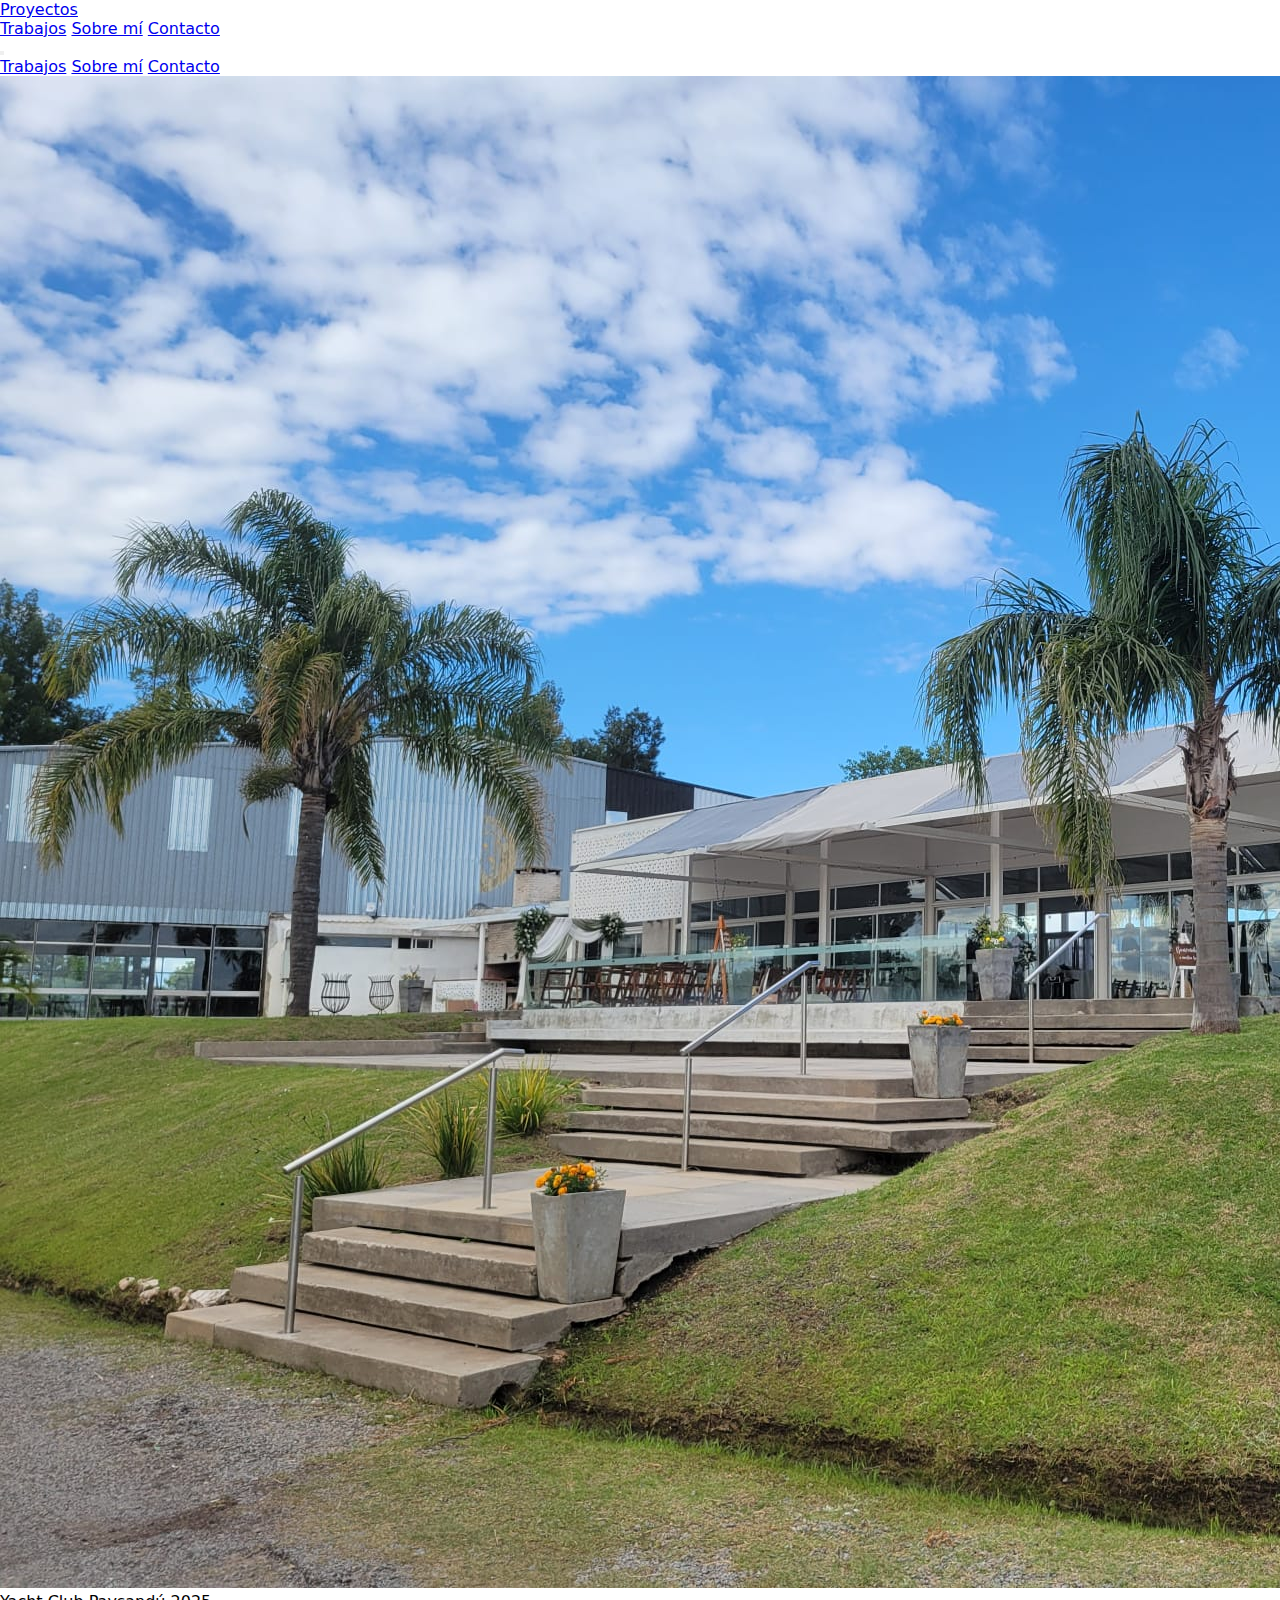
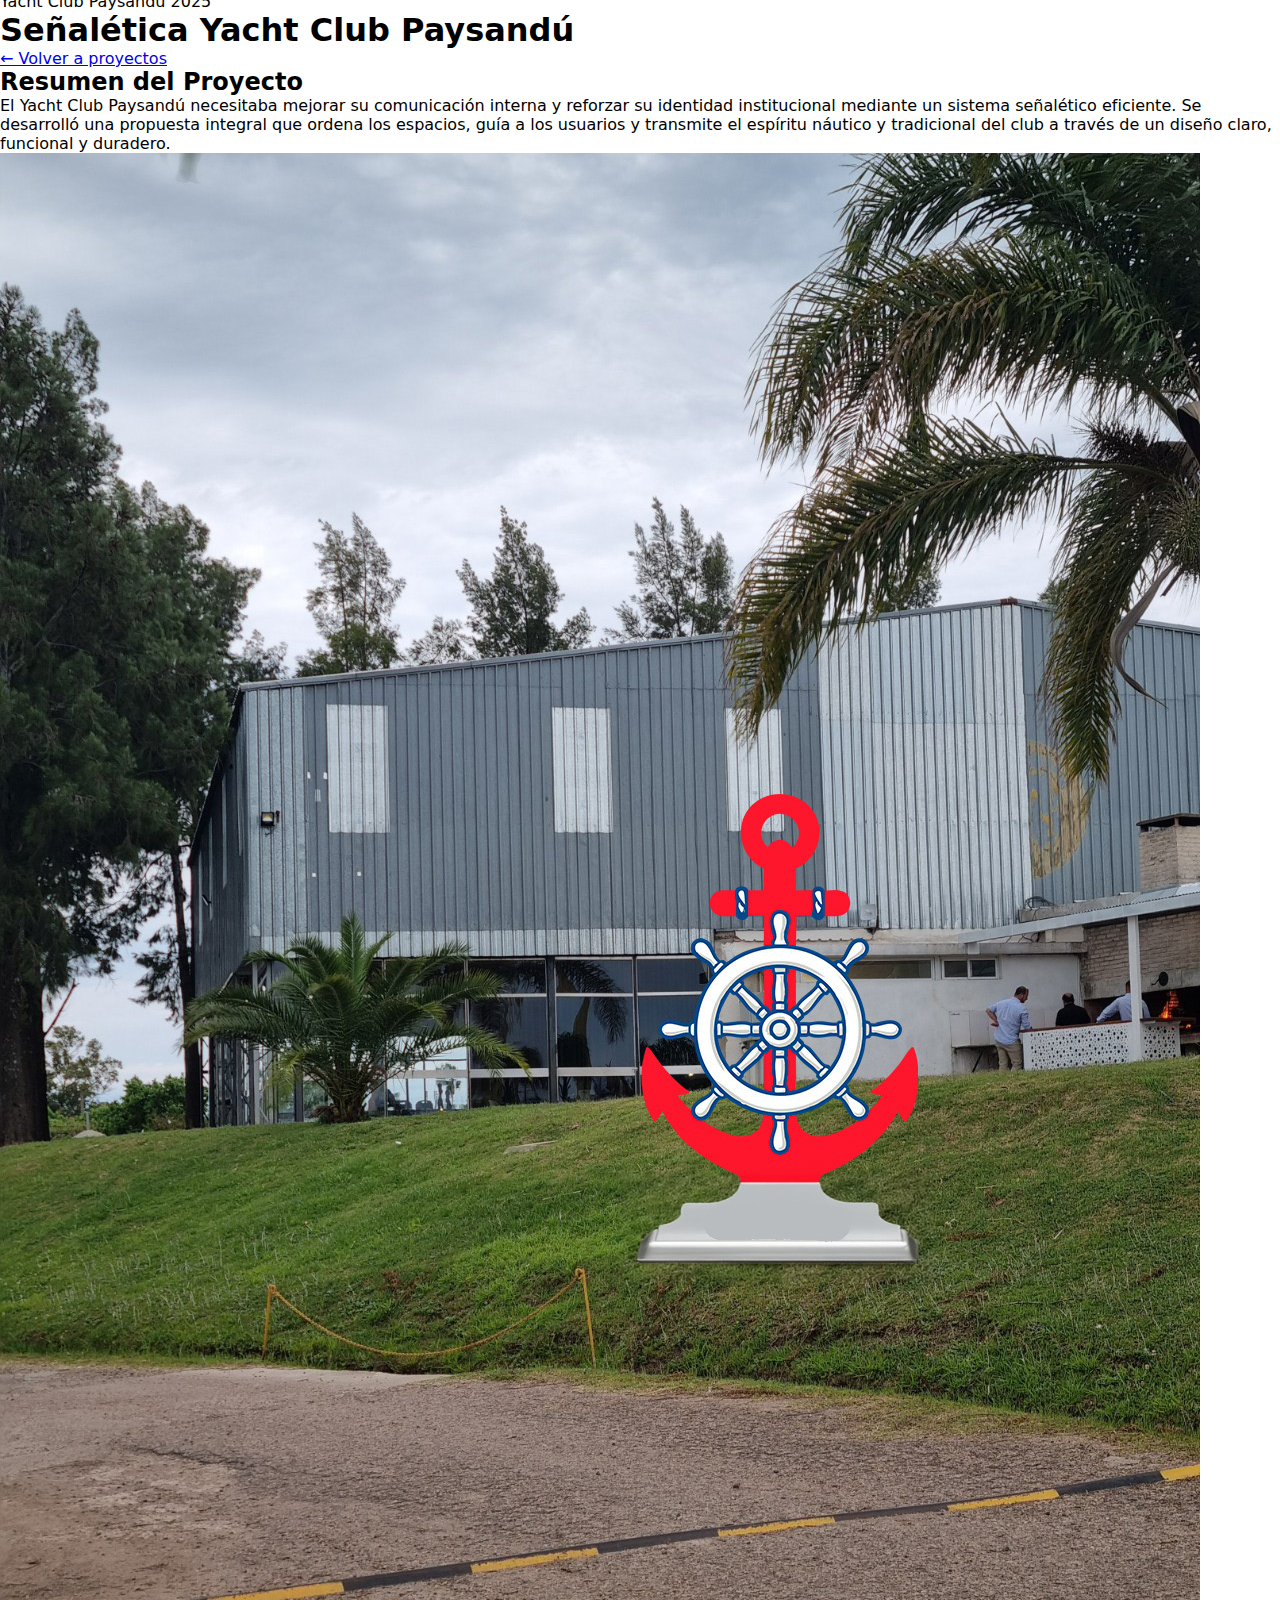
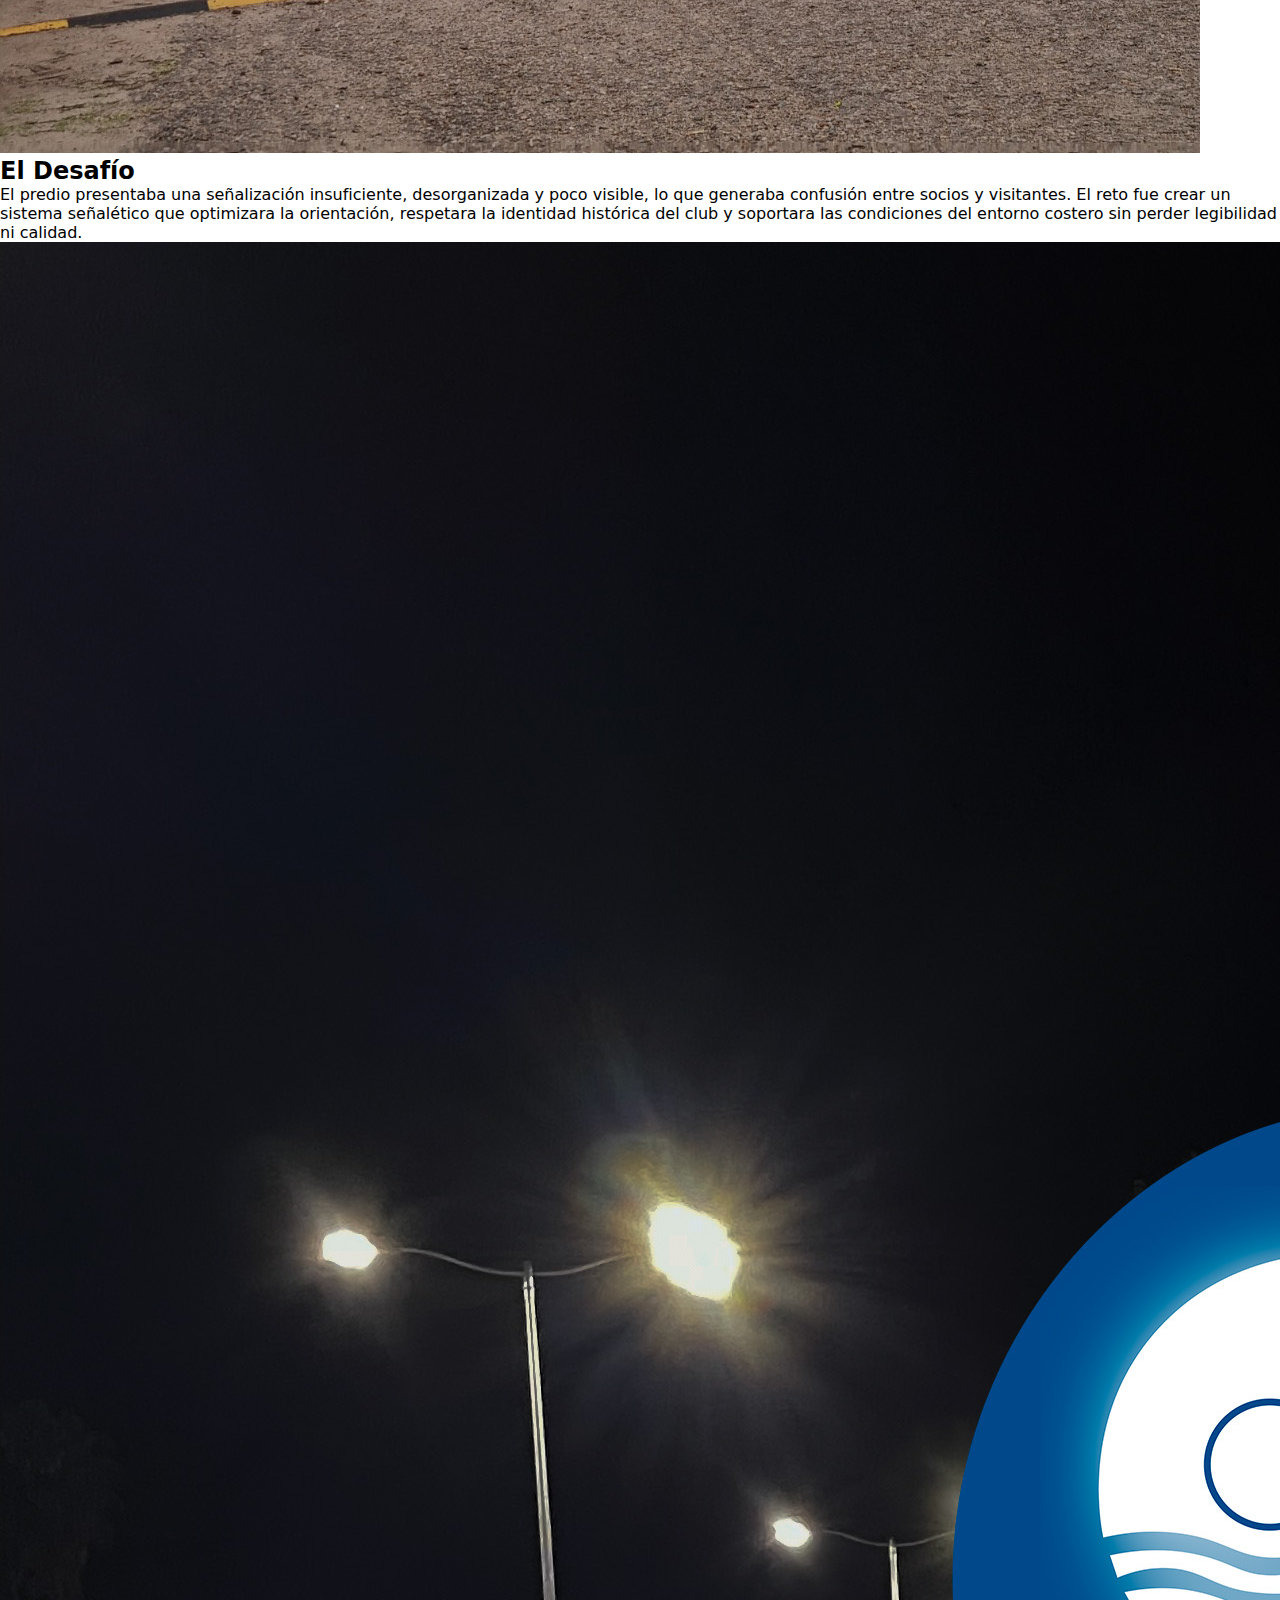
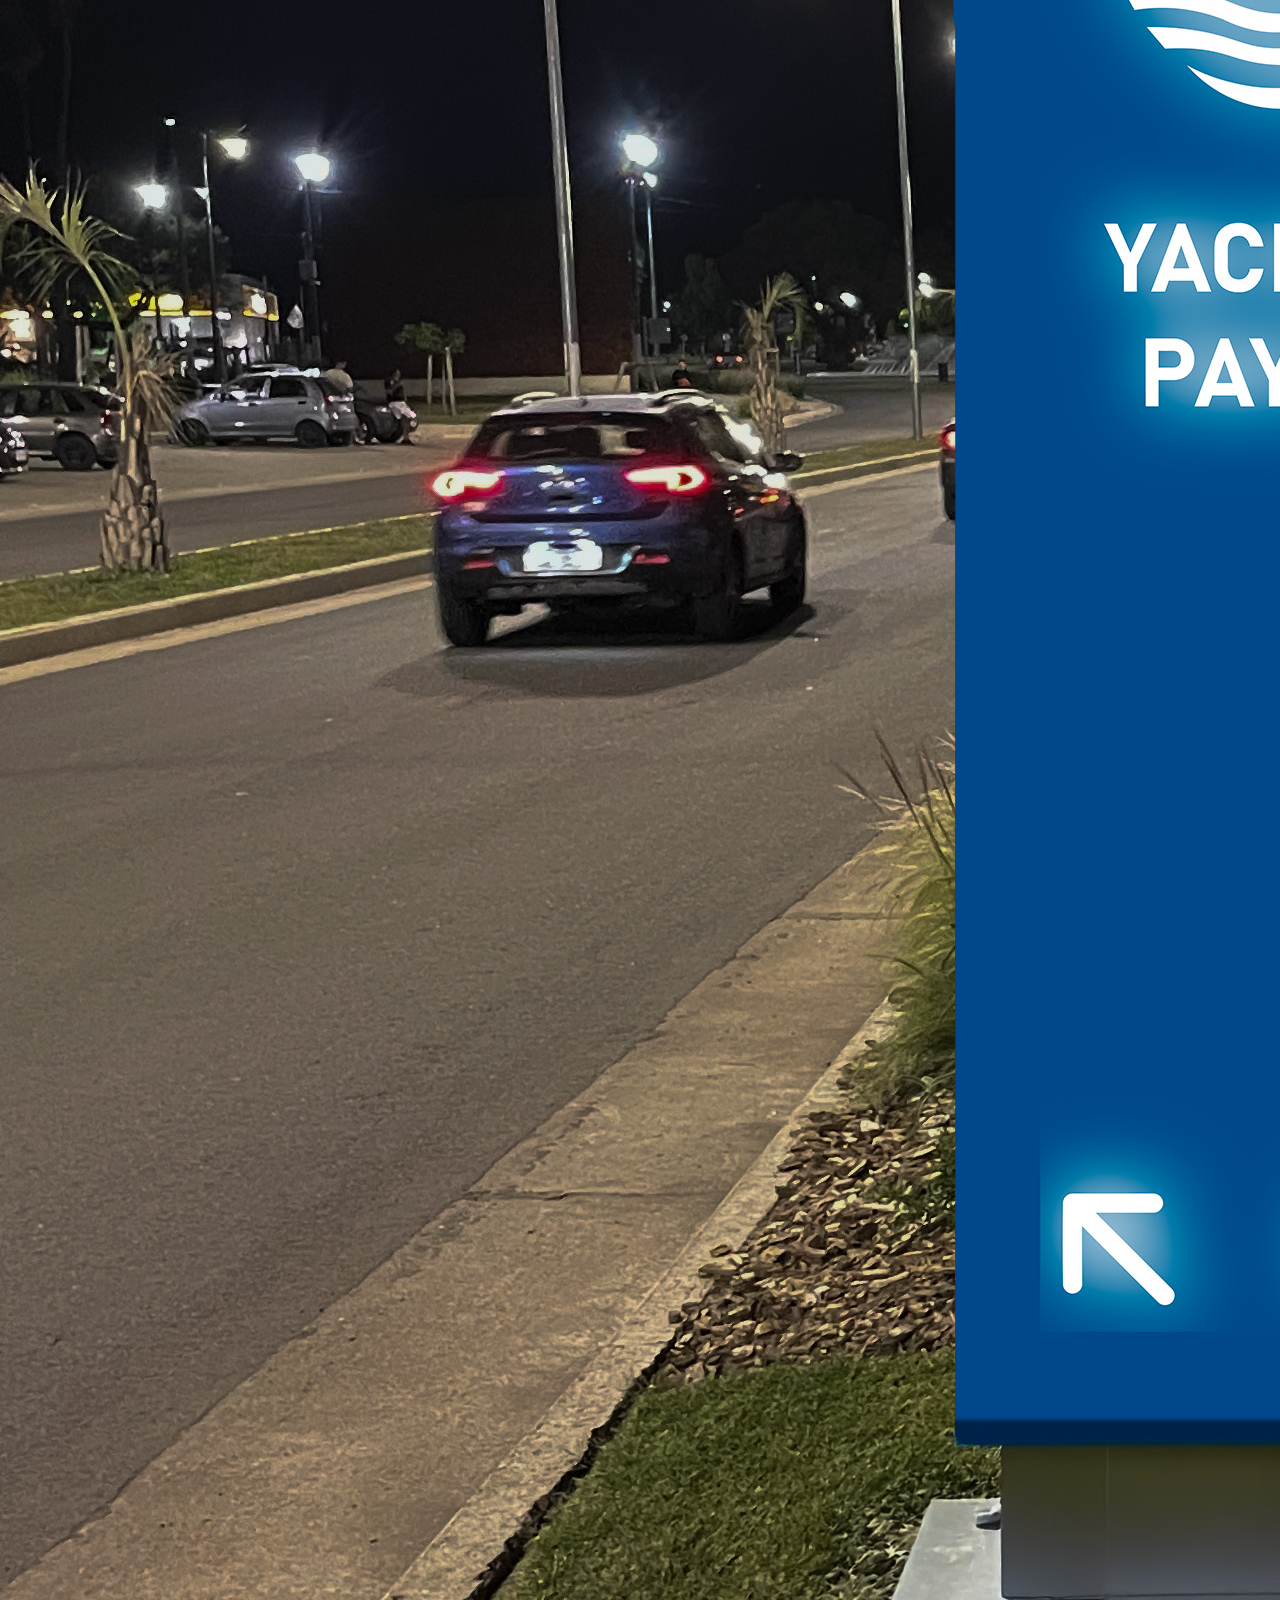
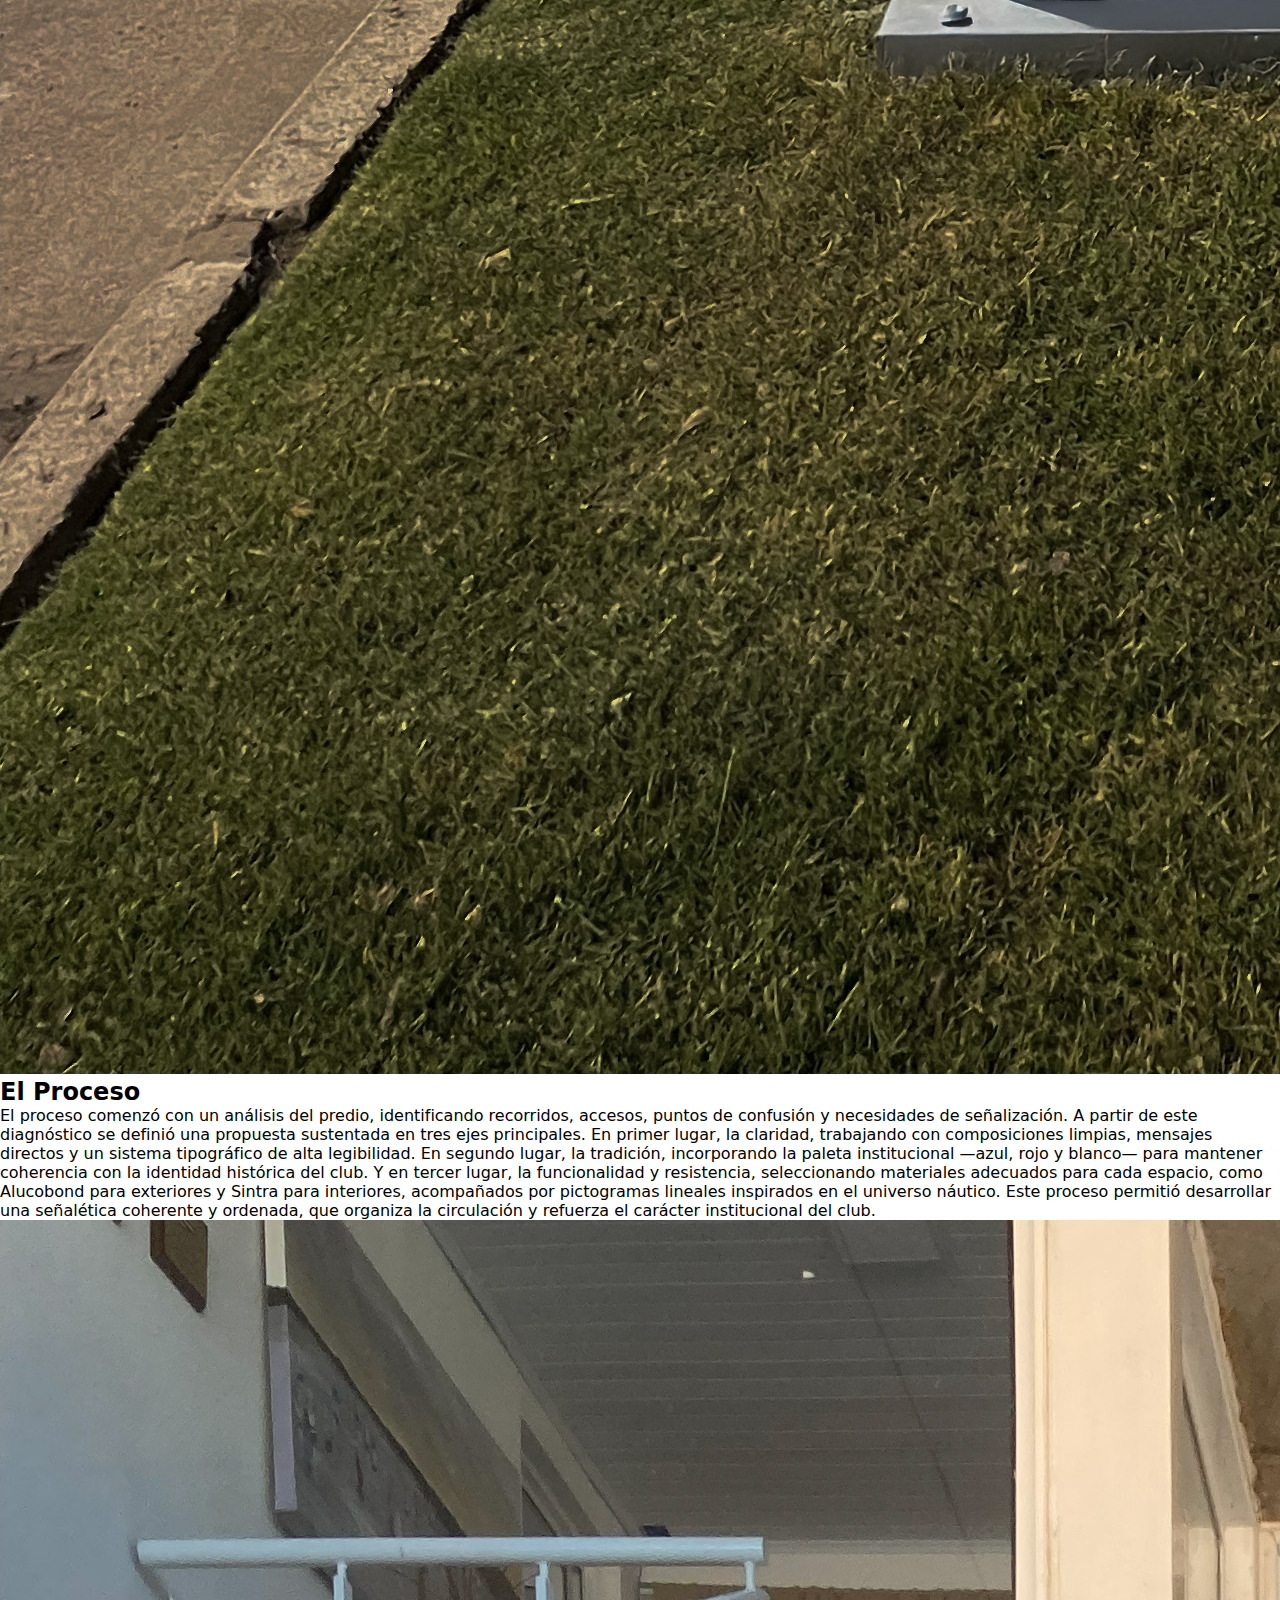
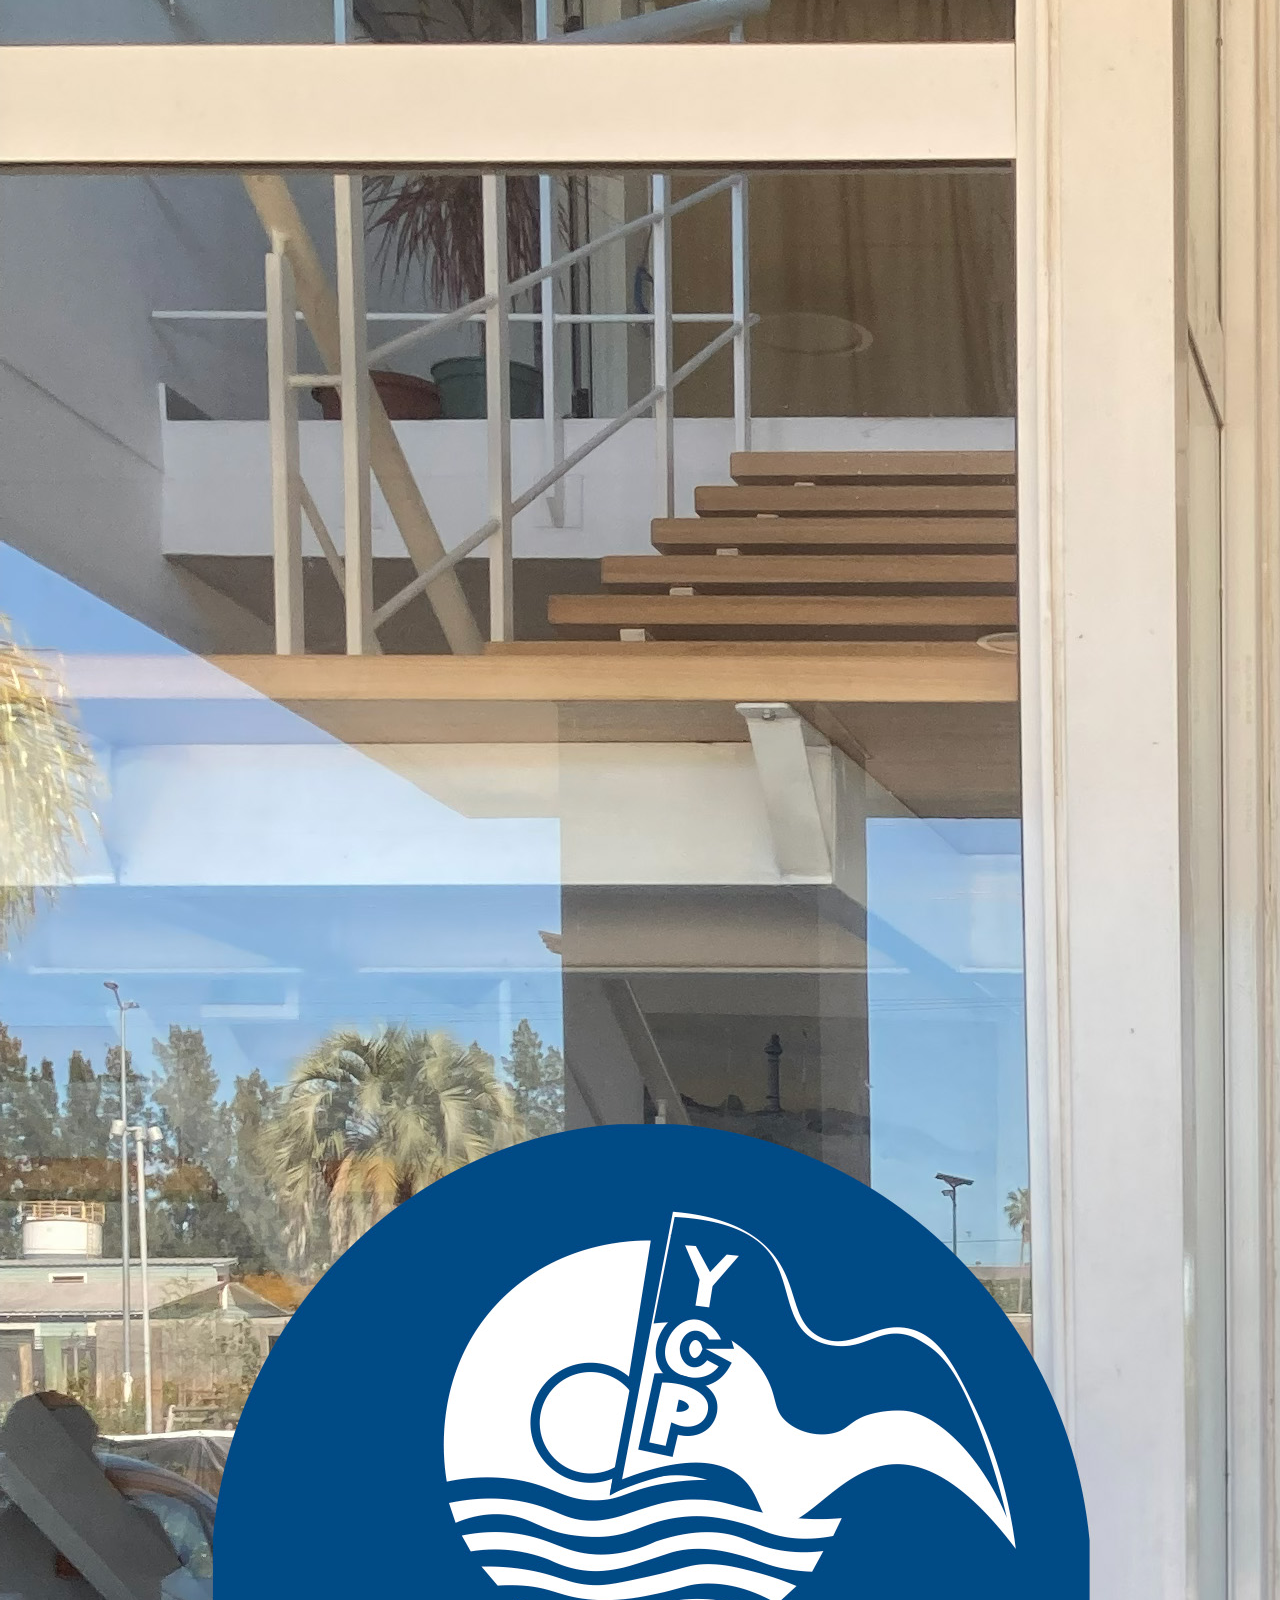
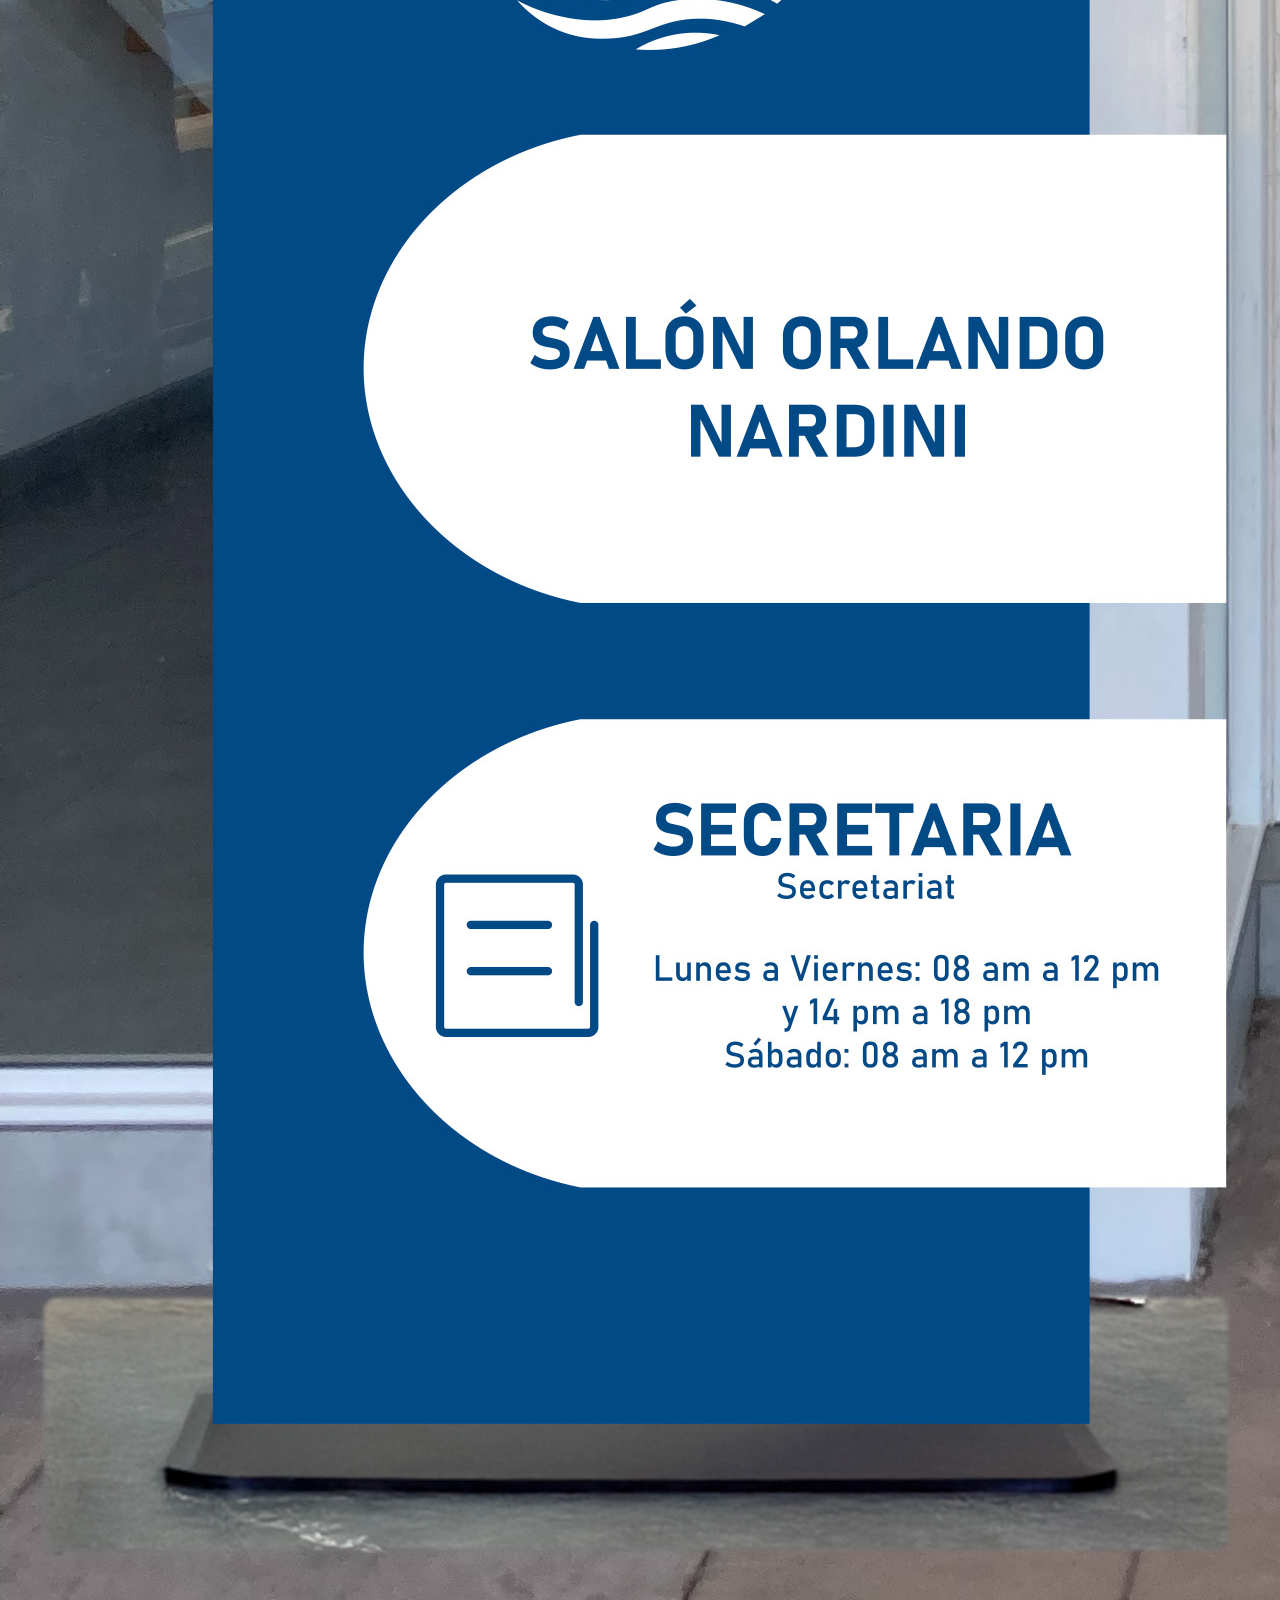
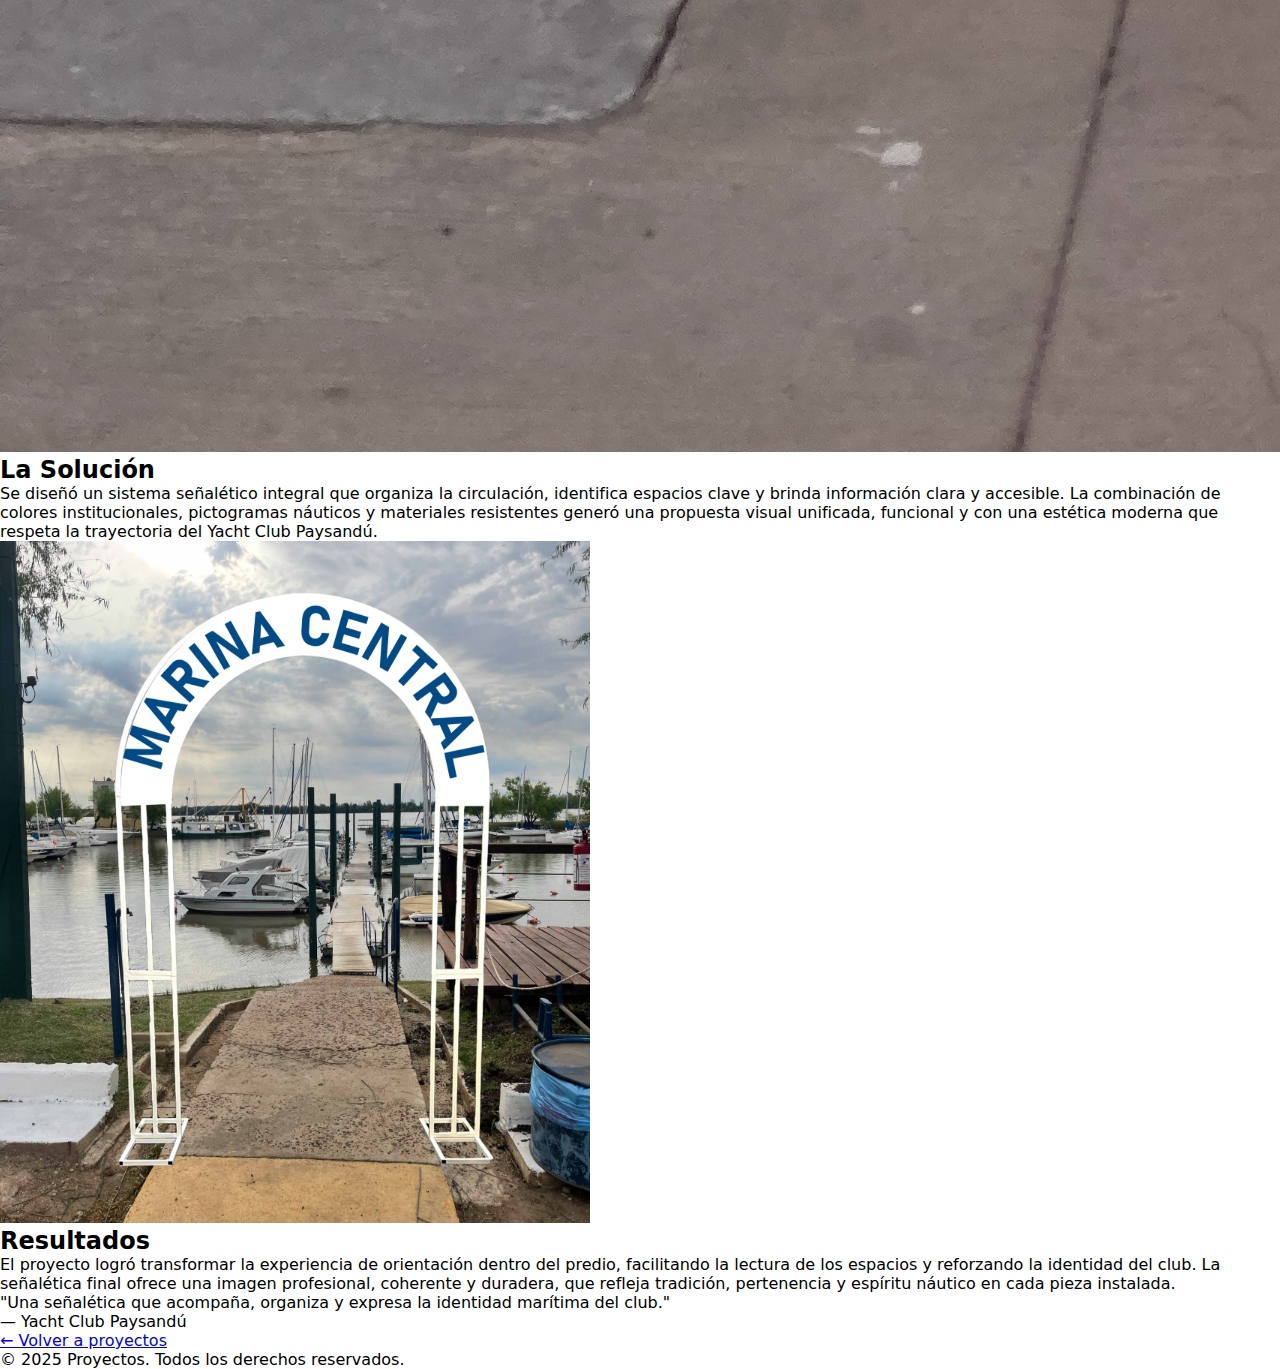
<file: proyecto-4.html>
<!DOCTYPE html>
<html lang="es">
<head>
    <meta charset="UTF-8">
    <meta name="viewport" content="width=device-width, initial-scale=1.0">
    <title>Señalética Yacht Club Paysandú - Proyectos</title>
    <link rel="stylesheet" href="styles.css">
</head>
<body>
    <!-- Navigation -->
    <nav class="navbar">
        <div class="container">
            <div class="nav-content">
                <a href="index.html" class="logo">Proyectos</a>
                
                <div class="nav-menu">
                    <a href="index.html#trabajos" class="nav-link">Trabajos</a>
                    <a href="index.html#sobre-mi" class="nav-link">Sobre mí</a>
                    <a href="index.html#contacto" class="nav-link">Contacto</a>
                </div>

                <button class="mobile-menu-btn" id="mobileMenuBtn">
                    <span class="hamburger"></span>
                </button>
            </div>
        </div>

        <div class="mobile-menu" id="mobileMenu">
            <a href="index.html#trabajos" class="mobile-nav-link">Trabajos</a>
            <a href="index.html#sobre-mi" class="mobile-nav-link">Sobre mí</a>
            <a href="index.html#contacto" class="mobile-nav-link">Contacto</a>
        </div>
    </nav>

     <!-- Project Detail -->
    <div class="project-detail">
        <!-- Cambiando a estructura con img tag como en el hero principal -->
        <div class="project-hero">
            <img src="public\yacht club.jpeg" alt="Señalética Yacht Club Paysandú" class="hero-background">
            <div class="project-hero-overlay">
                <div class="project-info">
                    <p class="project-client">Yacht Club Paysandú 2025</p>
                    <h1 class="project-hero-title">Señalética Yacht Club Paysandú</h1>
                </div>
            </div>
        </div>
        </div>
        <div class="detail-content">
            <a href="index.html#trabajos" class="back-link">← Volver a proyectos</a>

            <div class="detail-section">
                <h2 class="detail-title">Resumen del Proyecto</h2>
                <p class="detail-text">
                    El Yacht Club Paysandú necesitaba mejorar su comunicación interna y reforzar su identidad institucional mediante un sistema señalético eficiente. Se desarrolló una propuesta integral que ordena los espacios, guía a los usuarios y transmite el espíritu náutico y tradicional del club a través de un diseño claro, funcional y duradero.
            </div>

            <div class="detail-image">
                <img src="public\ANCLA TERMINADA (1).jpg" alt="Señalización en lobby principal">
            </div>

            <div class="detail-section">
                <h2 class="detail-title">El Desafío</h2>
                <p class="detail-text">
                   El predio presentaba una señalización insuficiente, desorganizada y poco visible, lo que generaba confusión entre socios y visitantes. El reto fue crear un sistema señalético que optimizara la orientación, respetara la identidad histórica del club y soportara las condiciones del entorno costero sin perder legibilidad ni calidad.
                </p>
            </div>

            <div class="detail-image">
                <img src="public\ENTRADA BAHIA (1).jpg" alt="Señales direccionales en corredores">
            </div>

            <div class="detail-section">
                <h2 class="detail-title">El Proceso</h2>
                <p class="detail-text">
                   El proceso comenzó con un análisis del predio, identificando recorridos, accesos, puntos de confusión y necesidades de señalización. A partir de este diagnóstico se definió una propuesta sustentada en tres ejes principales. En primer lugar, la claridad, trabajando con composiciones limpias, mensajes directos y un sistema tipográfico de alta legibilidad. En segundo lugar, la tradición, incorporando la paleta institucional —azul, rojo y blanco— para mantener coherencia con la identidad histórica del club. Y en tercer lugar, la funcionalidad y resistencia, seleccionando materiales adecuados para cada espacio, como Alucobond para exteriores y Sintra para interiores, acompañados por pictogramas lineales inspirados en el universo náutico. Este proceso permitió desarrollar una señalética coherente y ordenada, que organiza la circulación y refuerza el carácter institucional del club.
                </p>
            </div>

            <div class="detail-image">
                <img src="public\entrada salon DANIEL (1).jpg" alt="Señalización accesible con braille">
            </div>

            <div class="detail-section">
                <h2 class="detail-title">La Solución</h2>
                <p class="detail-text">
                    Se diseñó un sistema señalético integral que organiza la circulación, identifica espacios clave y brinda información clara y accesible. La combinación de colores institucionales, pictogramas náuticos y materiales resistentes generó una propuesta visual unificada, funcional y con una estética moderna que respeta la trayectoria del Yacht Club Paysandú.
                </p>
            </div>

            <div class="detail-image">
                <img src="public\Captura de pantalla 2025-12-01 174245.png" alt="Marcas de piso con código de color">
            </div>

            <div class="detail-section">
                <h2 class="detail-title">Resultados</h2>
                <p class="detail-text">
                   El proyecto logró transformar la experiencia de orientación dentro del predio, facilitando la lectura de los espacios y reforzando la identidad del club. La señalética final ofrece una imagen profesional, coherente y duradera, que refleja tradición, pertenencia y espíritu náutico en cada pieza instalada.
                </p>
            </div>

            <div class="testimonial">
                <p class="testimonial-text">
                    "Una señalética que acompaña, organiza y expresa la identidad marítima del club."
                </p>
                <p class="testimonial-author">— Yacht Club Paysandú</p>
            </div>

            <a href="index.html#trabajos" class="back-link">← Volver a proyectos</a>
        </div>
    </div>

    <!-- Footer -->
    <footer class="footer">
        <div class="container">
            <p>&copy; 2025 Proyectos. Todos los derechos reservados.</p>
        </div>
    </footer>

    <script src="script.js"></script>
</body>
</html>
</file>
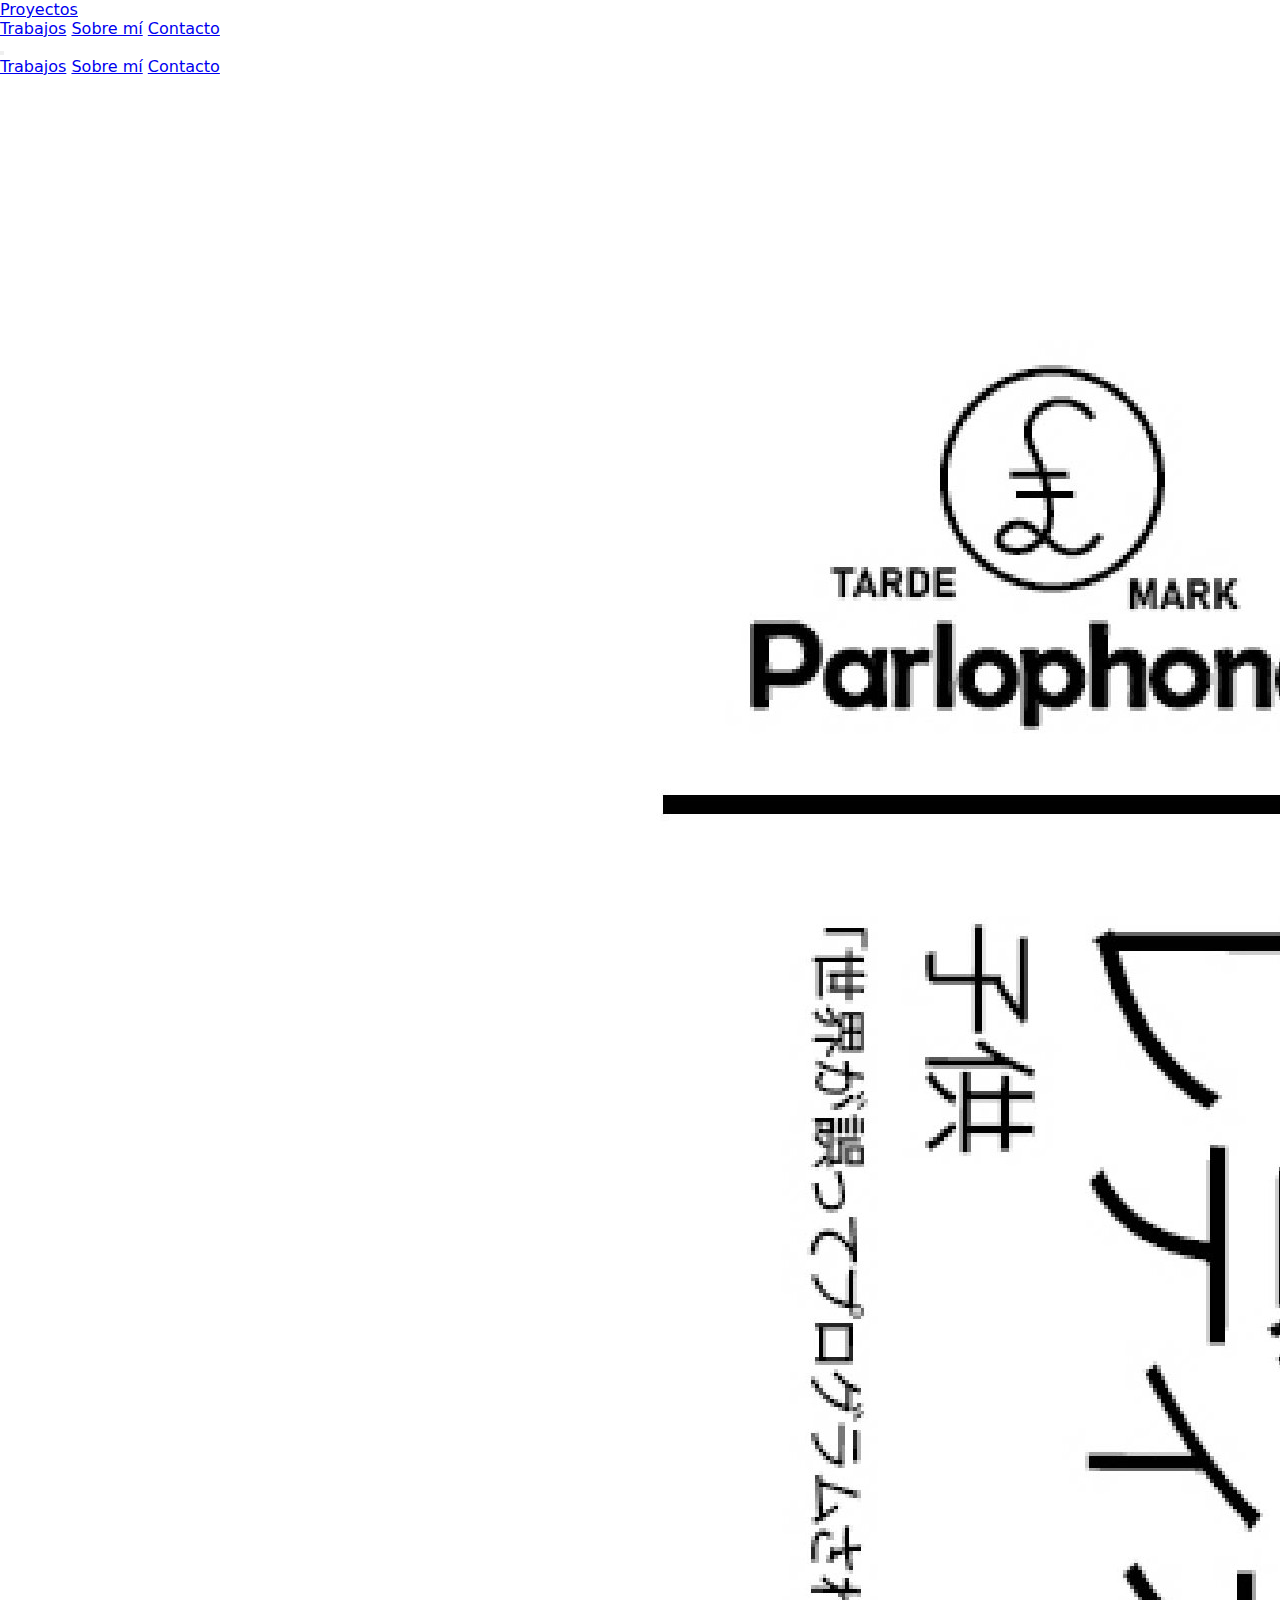
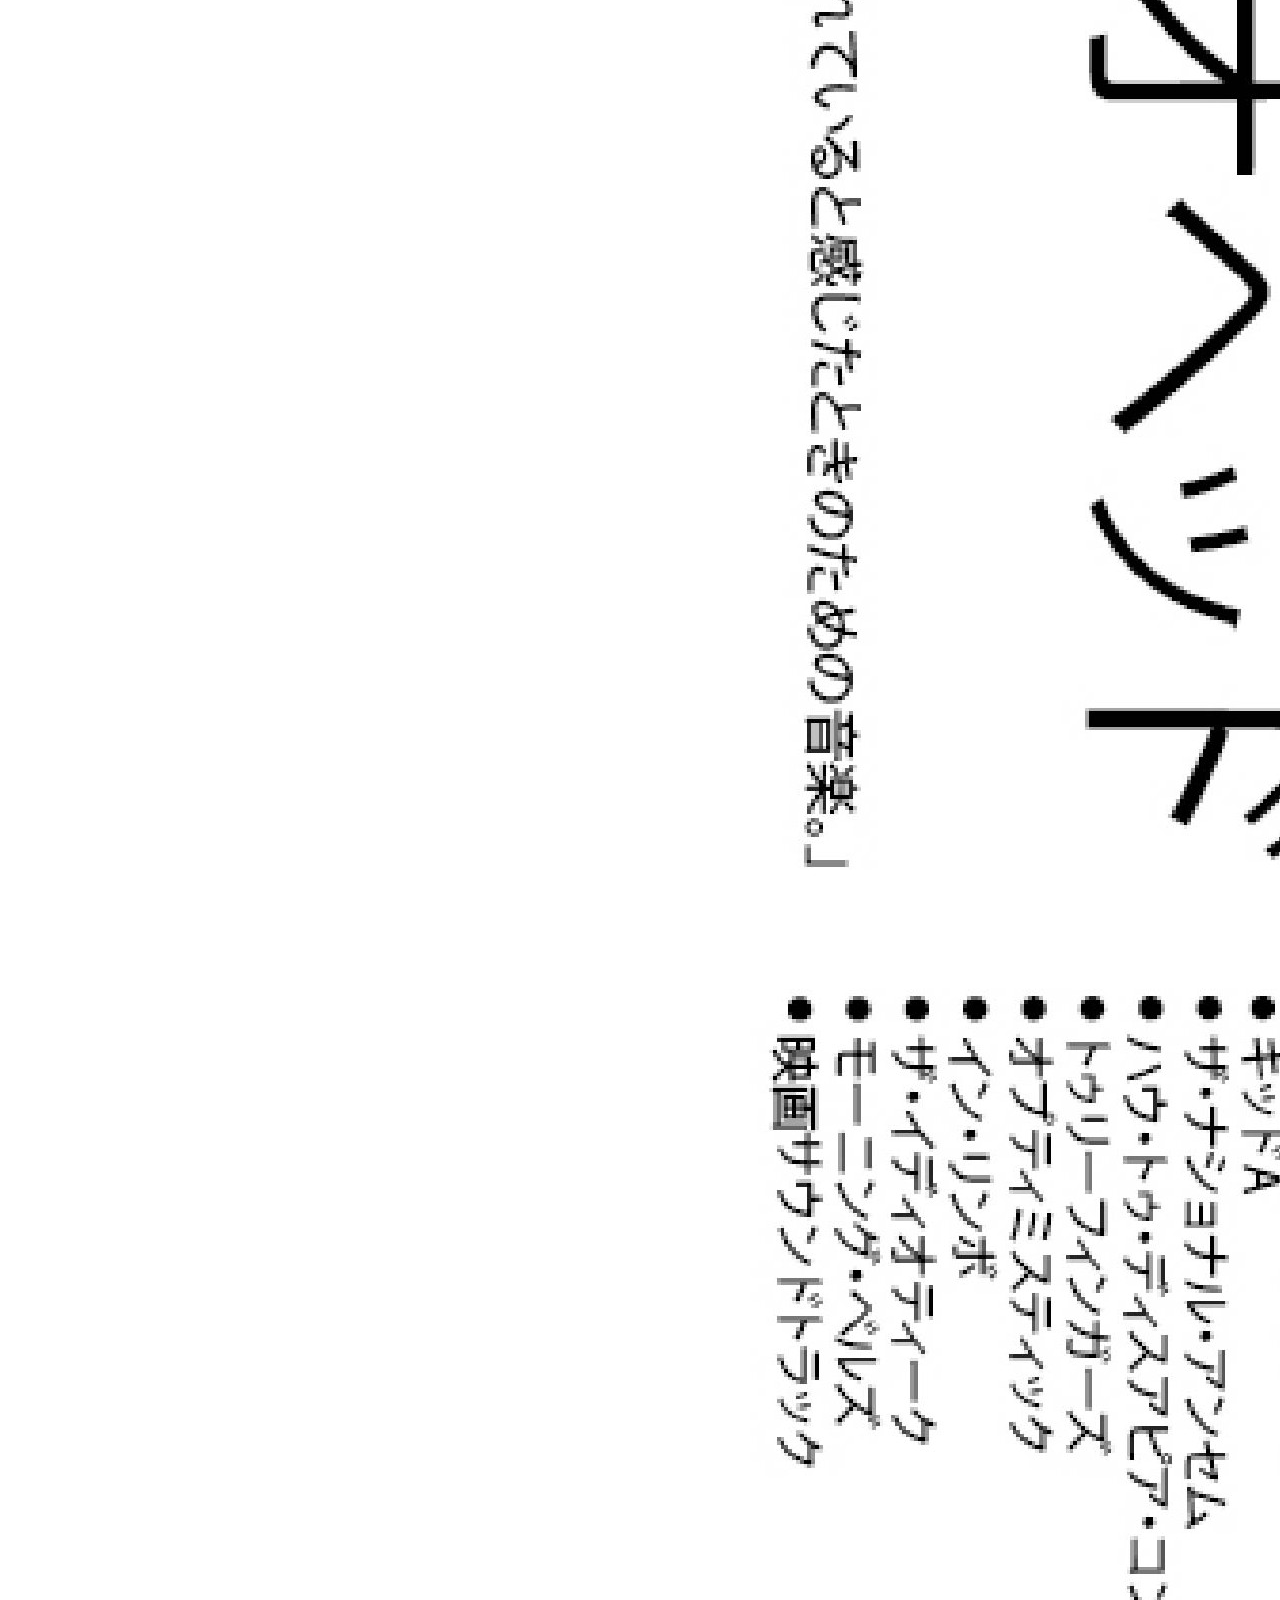
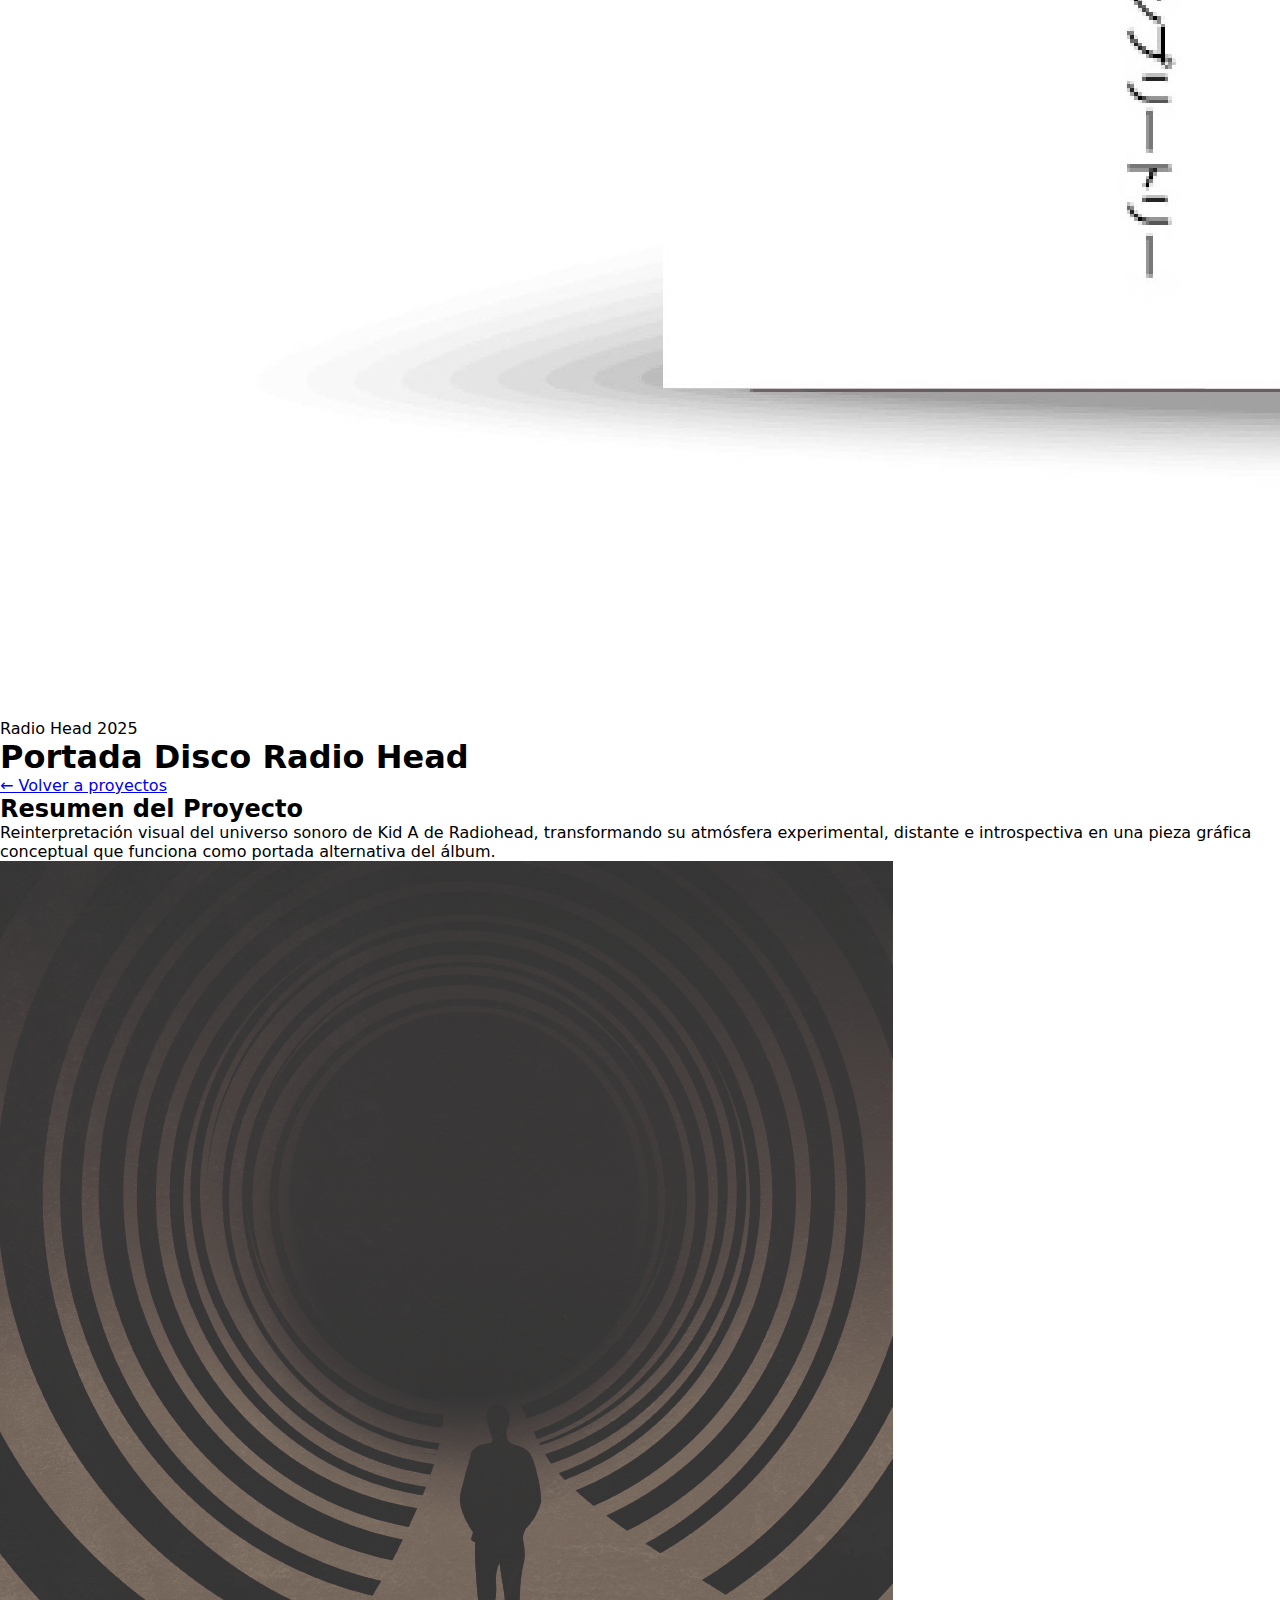
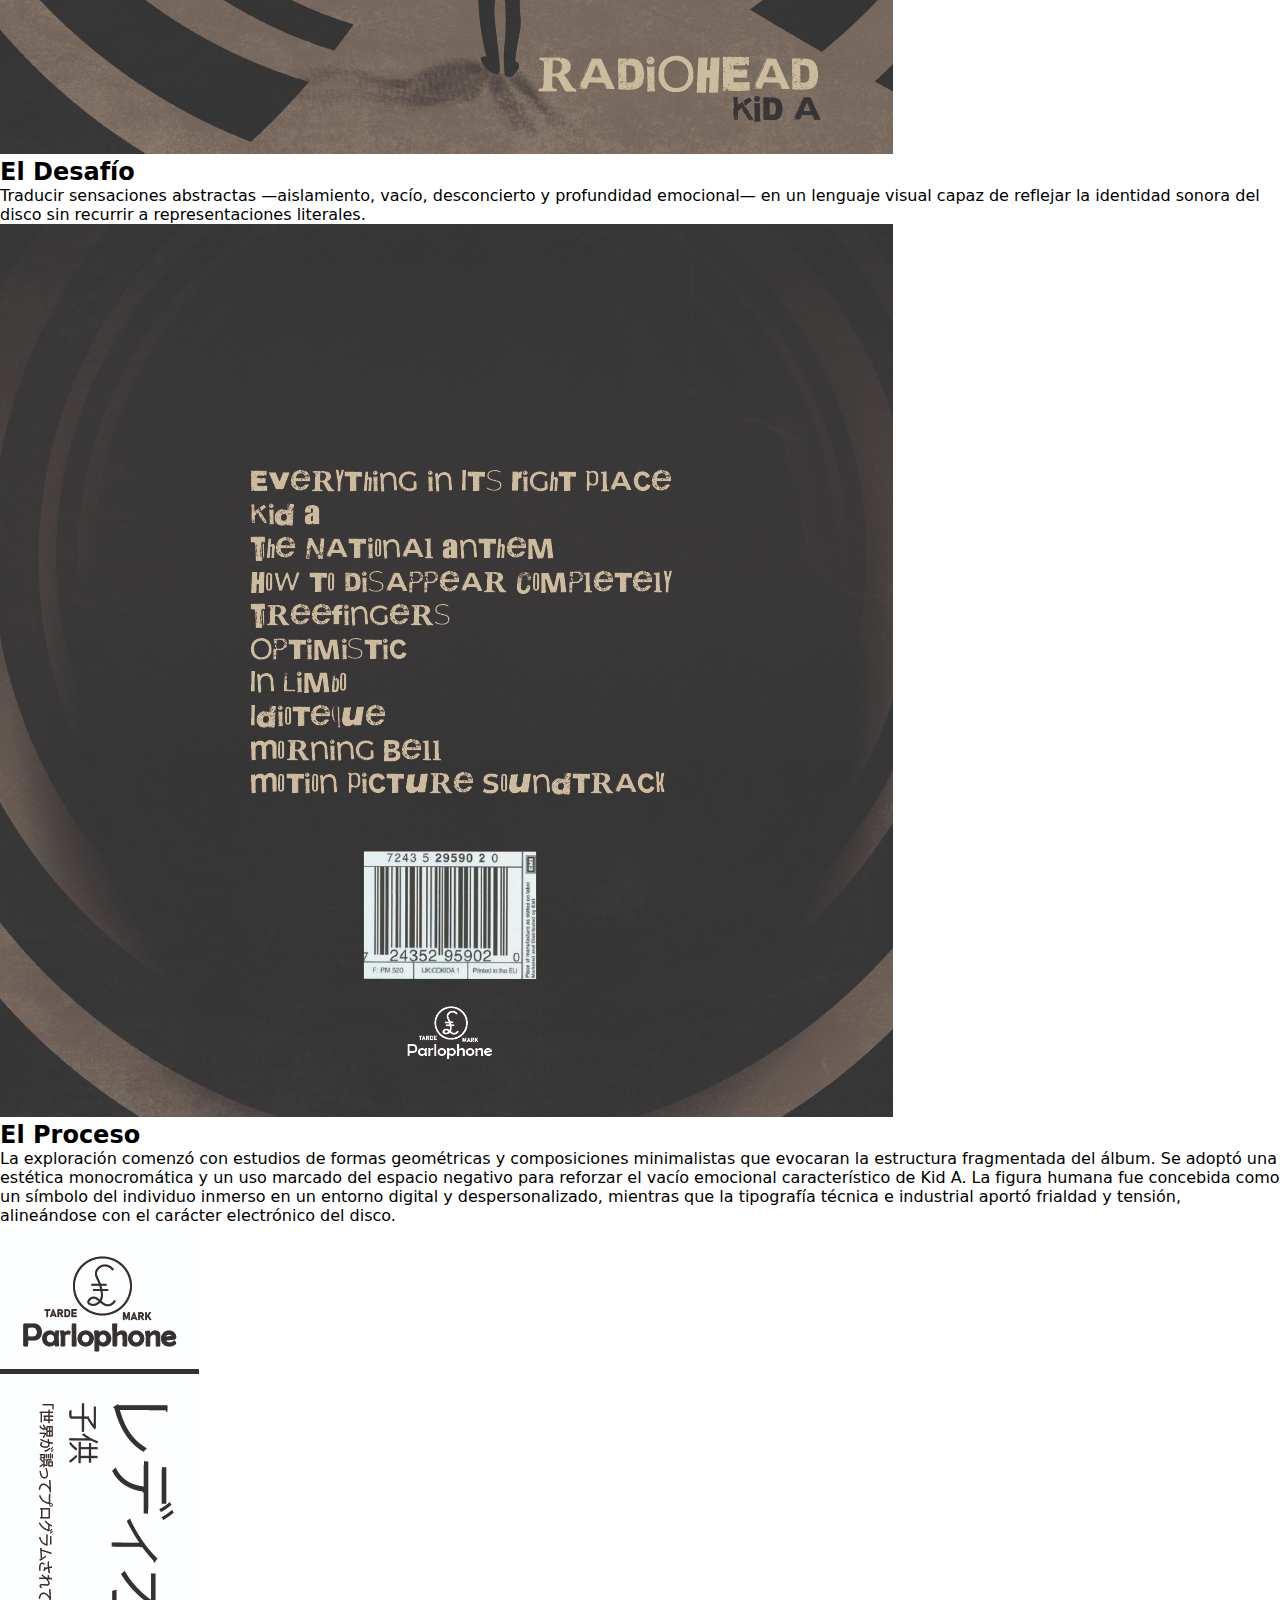
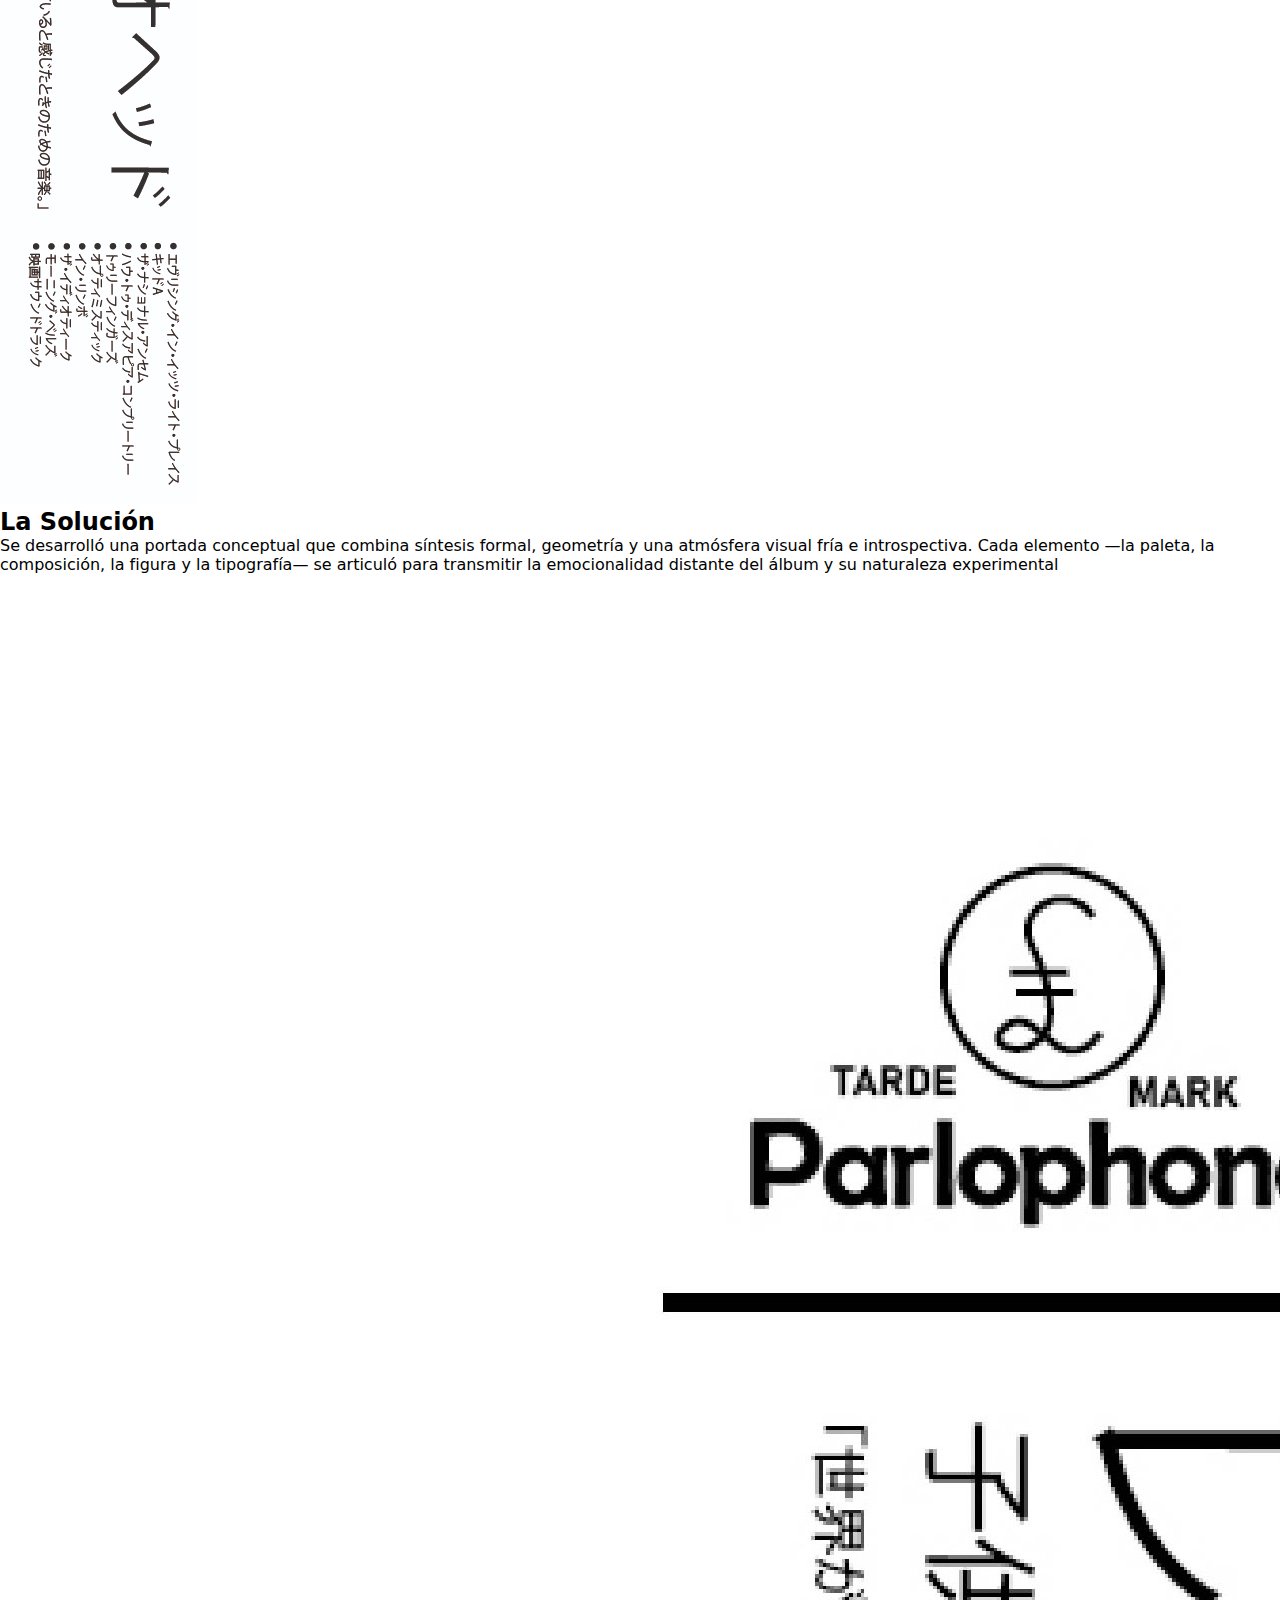
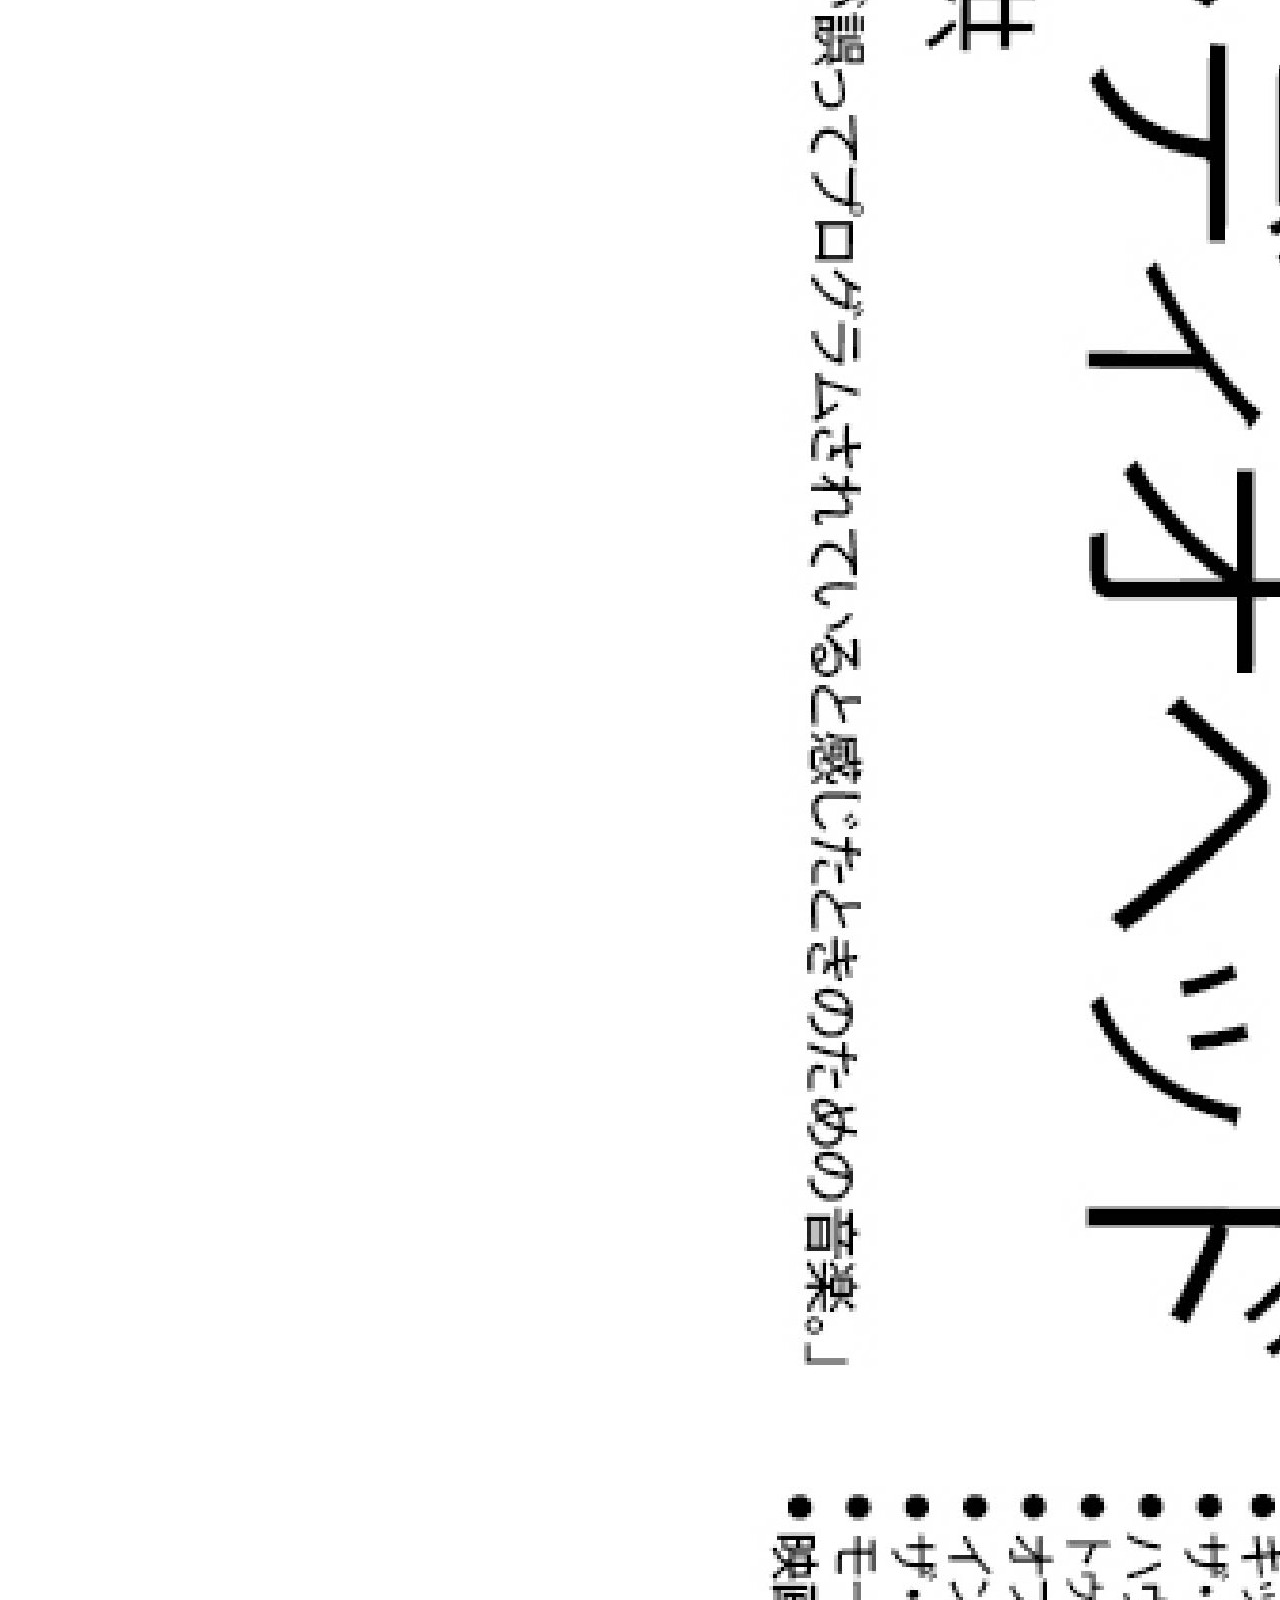
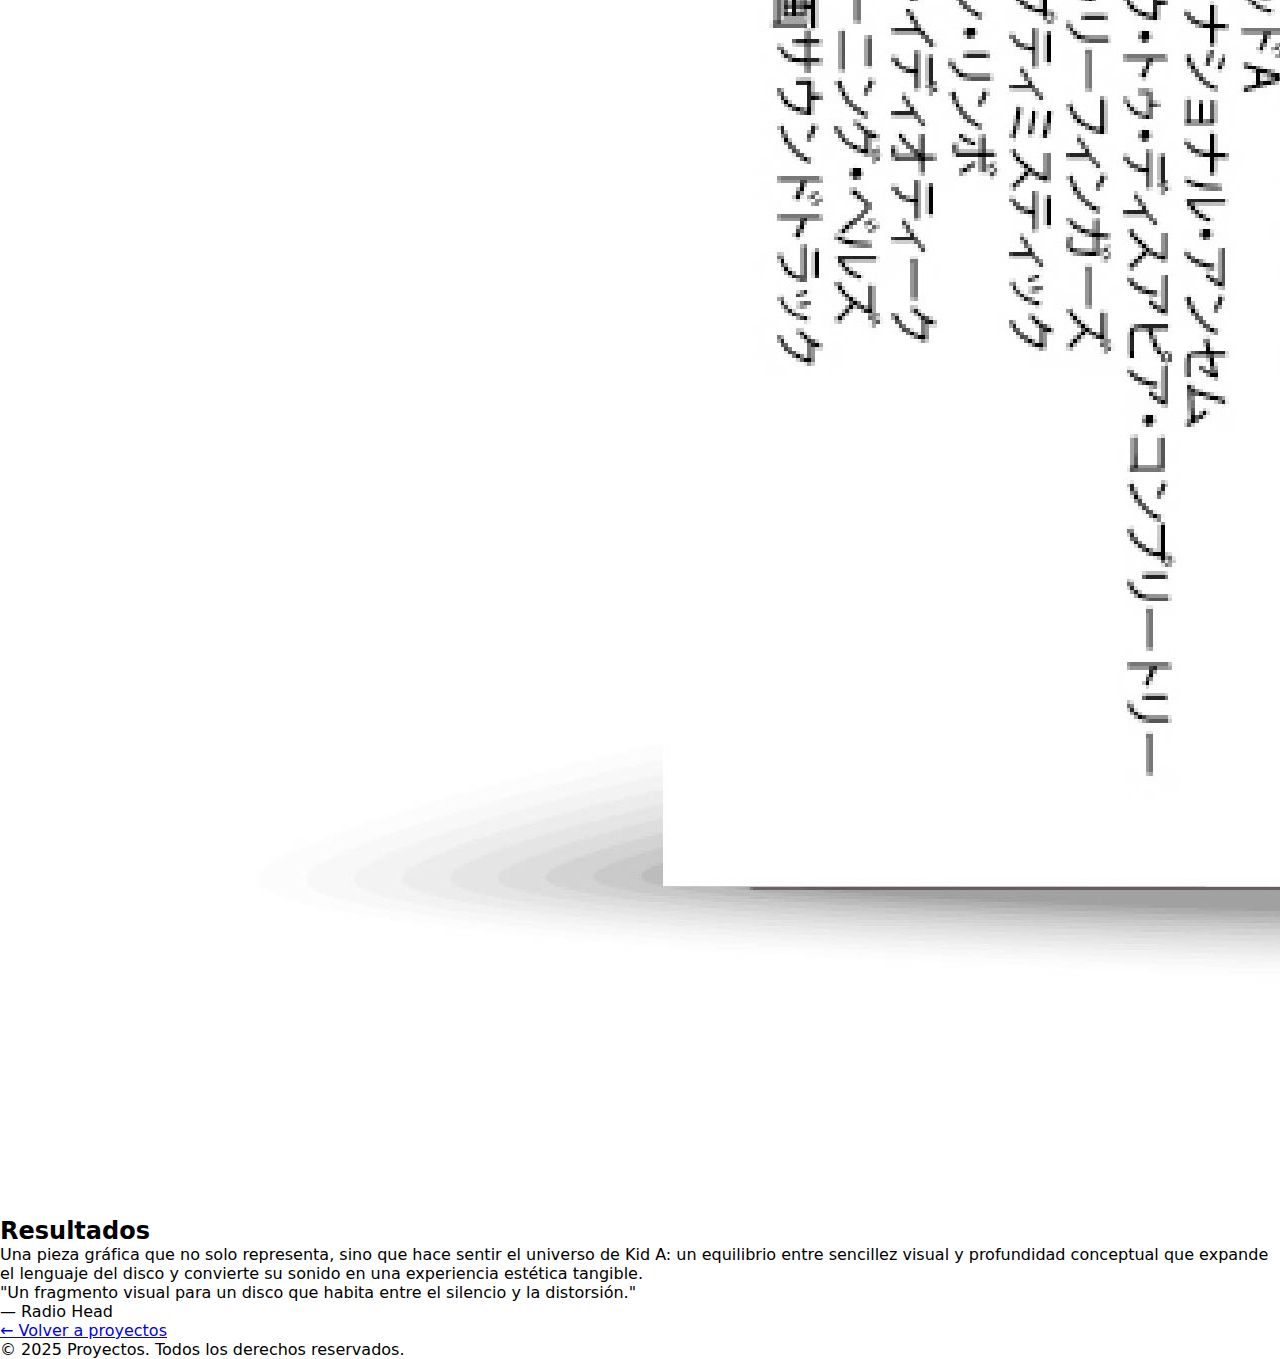
<file: proyecto-6.html>
<!DOCTYPE html>
<html lang="es">
<head>
    <meta charset="UTF-8">
    <meta name="viewport" content="width=device-width, initial-scale=1.0">
    <title>Portada Disco Radio Head - Proyectos</title>
    <link rel="stylesheet" href="styles.css">
</head>
<body>
    <!-- Navigation -->
    <nav class="navbar">
        <div class="container">
            <div class="nav-content">
                <a href="index.html" class="logo">Proyectos</a>
                
                <div class="nav-menu">
                    <a href="index.html#trabajos" class="nav-link">Trabajos</a>
                    <a href="index.html#sobre-mi" class="nav-link">Sobre mí</a>
                    <a href="index.html#contacto" class="nav-link">Contacto</a>
                </div>

                <button class="mobile-menu-btn" id="mobileMenuBtn">
                    <span class="hamburger"></span>
                </button>
            </div>
        </div>

        <div class="mobile-menu" id="mobileMenu">
            <a href="index.html#trabajos" class="mobile-nav-link">Trabajos</a>
            <a href="index.html#sobre-mi" class="mobile-nav-link">Sobre mí</a>
            <a href="index.html#contacto" class="mobile-nav-link">Contacto</a>
        </div>
    </nav>

    <!-- Project Detail -->
    <div class="project-detail">
        <!-- Cambiando a estructura con img tag como en el hero principal -->
        <div class="project-hero">
            <img src="public\mockup VINILO.jpg" alt="Portada Disco Radio Head" class="hero-background">
            <div class="project-hero-overlay">
                <div class="project-info">
                    <p class="project-client">Radio Head 2025</p>
                    <h1 class="project-hero-title">Portada Disco Radio Head</h1>
                </div>
            </div>
        </div>
        </div>

        <div class="detail-content">
            <a href="index.html#trabajos" class="back-link">← Volver a proyectos</a>

            <div class="detail-section">
                <h2 class="detail-title">Resumen del Proyecto</h2>
                <p class="detail-text">
                    Reinterpretación visual del universo sonoro de Kid A de Radiohead, transformando su atmósfera experimental, distante e introspectiva en una pieza gráfica conceptual que funciona como portada alternativa del álbum.
                </p>
            </div>

            <div class="detail-image">
                <img src="public\tapa radiohead.jpg" alt="Mockup en vinilo">
            </div>

            <div class="detail-section">
                <h2 class="detail-title">El Desafío</h2>
                <p class="detail-text">
                    Traducir sensaciones abstractas —aislamiento, vacío, desconcierto y profundidad emocional— en un lenguaje visual capaz de reflejar la identidad sonora del disco sin recurrir a representaciones literales.
                </p>
            </div>

            <div class="detail-image">
                <img src="public\contratapa.jpg" alt="Interior del álbum">
            </div>

            <div class="detail-section">
                <h2 class="detail-title">El Proceso</h2>
                <p class="detail-text">
                    La exploración comenzó con estudios de formas geométricas y composiciones minimalistas que evocaran la estructura fragmentada del álbum. Se adoptó una estética monocromática y un uso marcado del espacio negativo para reforzar el vacío emocional característico de Kid A. La figura humana fue concebida como un símbolo del individuo inmerso en un entorno digital y despersonalizado, mientras que la tipografía técnica e industrial aportó frialdad y tensión, alineándose con el carácter electrónico del disco.
                </p>
            </div>

            <div class="detail-image">
                <img src="public\obi stip.jpg" alt="Poster promocional">
            </div>

            <div class="detail-section">
                <h2 class="detail-title">La Solución</h2>
                <p class="detail-text">
                   Se desarrolló una portada conceptual que combina síntesis formal, geometría y una atmósfera visual fría e introspectiva. Cada elemento —la paleta, la composición, la figura y la tipografía— se articuló para transmitir la emocionalidad distante del álbum y su naturaleza experimental
                </p>
            </div>

            <div class="detail-image">
                <img src="public\mockup VINILO.jpg" alt="Versión para streaming">
            </div>

            <div class="detail-section">
                <h2 class="detail-title">Resultados</h2>
                <p class="detail-text">
                    Una pieza gráfica que no solo representa, sino que hace sentir el universo de Kid A: un equilibrio entre sencillez visual y profundidad conceptual que expande el lenguaje del disco y convierte su sonido en una experiencia estética tangible.
                </p>
            </div>

            <div class="testimonial">
                <p class="testimonial-text">
                    "Un fragmento visual para un disco que habita entre el silencio y la distorsión."
                </p>
                <p class="testimonial-author">— Radio Head</p>
            </div>

            <a href="index.html#trabajos" class="back-link">← Volver a proyectos</a>
        </div>
    </div>

    <!-- Footer -->
    <footer class="footer">
        <div class="container">
            <p>&copy; 2025 Proyectos. Todos los derechos reservados.</p>
        </div>
    </footer>

    <script src="script.js"></script>
</body>
</html>
</file>
<file: styles.css>
/* ============================
   RESET GENERAL
============================= */
* {
    margin: 0;
    padding: 0;
    box-sizing: border-box;
}

html {
    scroll-behavior: smooth; 
}

body {
    font-family: system-ui, -apple-system, "Segoe UI", sans-serif;
    background-color: #ffffff;
}


/* ============================
   LAYOUT PRINCIPAL
============================= */
.layout {
    display: flex;
    min-height: 100vh;
}


/* ============================
   Índice
   
============================= */

.sidebar { 
    width: 230px;
    padding: 1.5rem 1rem;
    background: #1f2933;    
    color: #f9fafb;
    position: sticky;
    top: 0;
    height: 100vh;
    overflow-y: auto;
}

.sidebar h2 {
    font-size: 1.1rem;
    margin-bottom: 1rem;
    letter-spacing: 0.06em;
    text-transform: uppercase;
}

.sidebar ul {
    list-style: none;
}

.sidebar li + li {
    margin-top: 0.5rem;
}

.sidebar a {
    color: #e5e7eb;
    text-decoration: none;
    font-size: 0.95rem;
    display: block;
    padding: 0.4rem 0.6rem;
    border-radius: 6px;
    transition: background 0.15s, color 0.15s;
}

.sidebar a:hover,
.sidebar a:focus {
    background: #374151;
    color: #ffffff;
}


/* ====== Submenú  ====== */

.has-submenu summary {
    cursor: pointer;
    padding: 0.4rem 0;
    font-size: 0.95rem;
    color: #e5e7eb;
    list-style: none;
}

.has-submenu summary::-webkit-details-marker {
    display: none;
}

.has-submenu summary::after {
    content: "▾";
    float: right;
    font-size: 0.7rem;
    opacity: 0.7;
    transition: transform 0.2s;
}

.has-submenu details[open] summary::after {
    transform: rotate(180deg);
}

.has-submenu details {
    padding: 0;
    margin: 0;
    background: transparent;
    border: none;
}

.submenu {
    list-style: none;
    margin-top: 0.4rem;
    padding-left: 0.9rem;
    border-left: 1px solid #4b5563;
}


.submenu li + li {
    margin-top: 0.3rem;
}

.submenu a {
    font-size: 0.85rem;
    padding: 0.2rem 0;
    display: block;
    text-decoration: none;
    color: #e5e7eb;
    border-radius: 4px;
}

.submenu a:hover {
    background: #374151;
}


.sidebar a:focus,
.sidebar a:active,
.sidebar a.selected {
    background: #4b5563;
    color: #ffffff;
}

/* ============================
   PÁGINAS
============================= */
.pages {
    flex: 1;
}

.page {
    width: 100%;
    max-width: 100%;
    margin: 0;
    padding: 0;
    border: none;
    border-radius: 0;
    box-shadow: none;
    background: transparent;
}

.page img {
    display: block; 
    width: 100%;
    height: auto;
    margin: 0;
}


/* ============================
   RESPONSIVE (Mobile / Tablet)
============================= */
@media (max-width: 768px) {
    .layout {
        flex-direction: column;
    }

    .sidebar {
        width: 100%;
        height: auto;
        position: static;
        padding: 1rem;
    }

    .sidebar ul {
        display: flex;
        flex-wrap: wrap;
        gap: 0.4rem;
    }

    .sidebar li {
        margin: 0;
    }

    .sidebar a {
        font-size: 0.85rem;
        padding: 0.3rem 0.5rem;
        background: #374151;
        border-radius: 4px;
    }

    .has-submenu {
        flex-basis: 100%;
    }

    .has-submenu details {
        padding: 0.2rem 0.4rem 0.4rem;
    }

    .has-submenu summary {
        padding: 0.3rem 0.4rem;
    }
}
</file>
